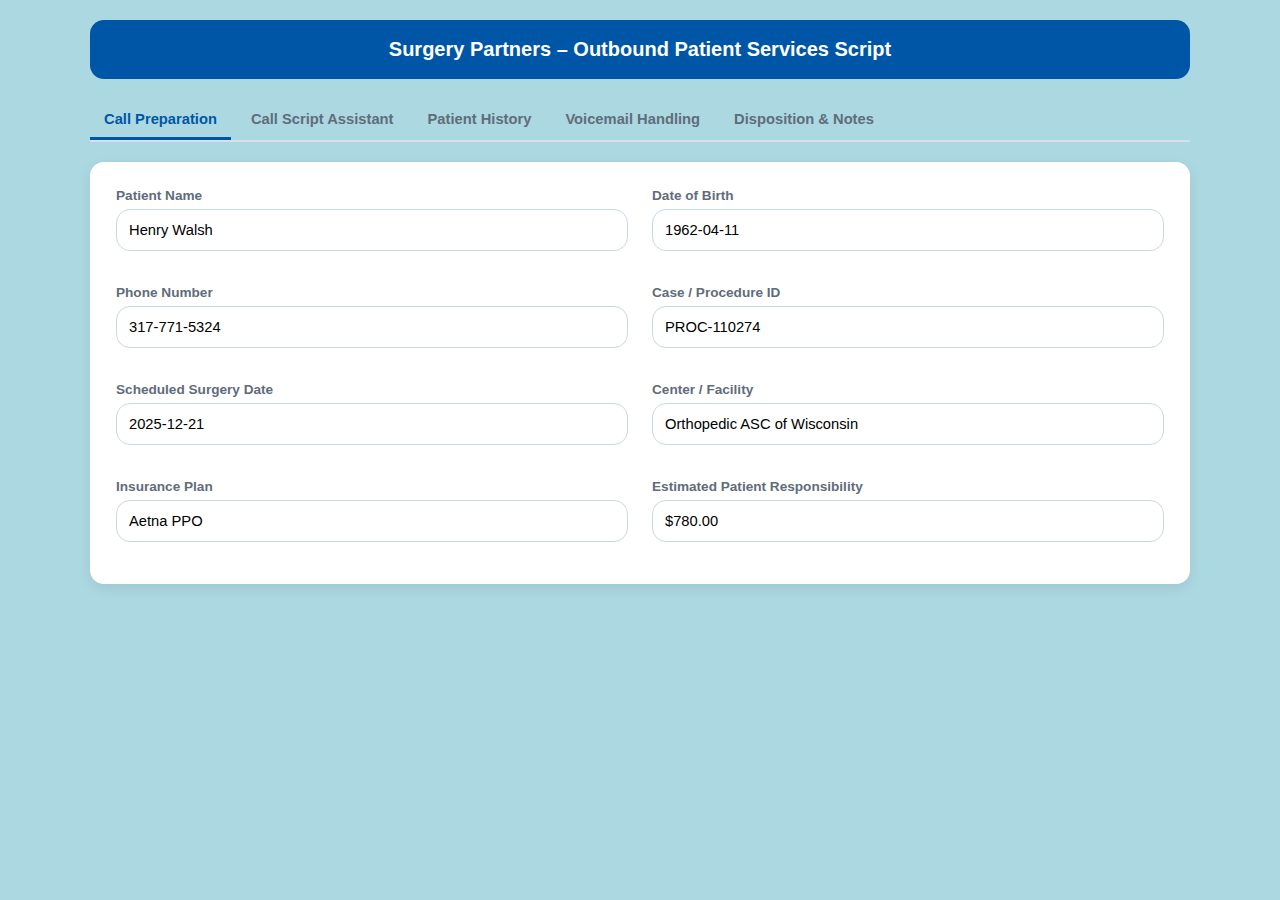
<file: agent-script-outbound.html>
<!DOCTYPE html>
<html lang="en">
<head>
<meta charset="UTF-8" />
<meta name="viewport" content="width=device-width, initial-scale=1" />
<title>Surgery Partners – Outbound Patient Services Script</title>

<style>
  :root {
    --primary: #0056a6;
    --primary-light: #e8f1fb;
    --bg: #acd8e1;
    --card-bg: #ffffff;
    --text-main: #1f2d3d;
    --text-muted: #5f6c7b;
    --radius: 14px;
    --shadow: 0 4px 14px rgba(0,0,0,0.08);
    --success: #3fae5b;
    --danger: #e26c6c;
  }

  body {
    margin: 0;
    background: var(--bg);
    font-family: "Segoe UI", sans-serif;
    color: var(--text-main);
    padding: 20px 16px;
  }

  .container { max-width: 1100px; margin: 0 auto; }

  .header {
    background: var(--primary);
    color: #fff;
    padding: 18px 24px;
    border-radius: var(--radius);
    font-size: 1.25rem;
    font-weight: 600;
    margin-bottom: 22px;
    text-align: center;
  }

  /* Tabs */
  .tabs {
    display: flex;
    flex-wrap: wrap;
    gap: 6px;
    border-bottom: 2px solid #d7e0ea;
    margin-bottom: 20px;
  }
  .tab {
    padding: 10px 14px;
    cursor: pointer;
    font-size: 0.92rem;
    font-weight: 600;
    color: var(--text-muted);
    border-bottom: 3px solid transparent;
    transition: 0.25s;
    white-space: nowrap;
  }
  .tab.active {
    color: var(--primary);
    border-bottom-color: var(--primary);
  }

  /* Cards & layout */
  .card {
    background: var(--card-bg);
    padding: 26px;
    margin-bottom: 22px;
    border-radius: var(--radius);
    box-shadow: var(--shadow);
  }

  h3 {
    margin-top: 0;
    color: var(--primary);
    font-size: 1.2rem;
    font-weight: 600;
  }

  label {
    font-size: 0.85rem;
    color: var(--text-muted);
    font-weight: 600;
    margin-bottom: 6px;
    display: block;
  }

  input, textarea, select {
    width: 100%;
    padding: 12px;
    border: 1px solid #cbd7e3;
    border-radius: var(--radius);
    margin-bottom: 16px;
    font-size: 0.92rem;
    box-sizing: border-box;
  }

  textarea { resize: vertical; height: 90px; }

  .grid-2 {
    display: grid;
    grid-template-columns: 1fr 1fr;
    gap: 18px 24px;
  }
  @media (max-width: 700px) {
    .grid-2 { grid-template-columns: 1fr; }
  }

  /* Checklist */
  .check-section-title {
    margin-top: 22px;
    font-size: 1.05rem;
    color: var(--primary);
    font-weight: 600;
  }

  .checklist {
    margin-top: 8px;
  }

  .check-item {
    display: flex;
    align-items: center;
    gap: 10px;
    margin: 6px 0;
    font-size: 0.95rem;
    color: var(--text-main);
  }

  .check-item input {
    width: 16px;
    height: 16px;
    margin: 0;
  }

  .check-item label {
    margin: 0;
    font-weight: 400;
    cursor: pointer;
  }

  /* Timeline */
  .timeline {
    border-left: 3px solid var(--primary);
    padding-left: 16px;
  }
  .event { margin-bottom: 16px; }
  .event .date { font-weight: 600; color: var(--primary); }
  .event .type {
    background: var(--primary-light);
    padding: 3px 8px;
    border-radius: 999px;
    font-size: 0.75rem;
    display: inline-block;
    margin: 4px 0;
    color: var(--primary);
  }
  .event .summary {
    font-size: 0.9rem;
    color: var(--text-muted);
  }

  /* Toasts */
  .toast-container {
    position: fixed;
    top: 20px;
    right: 20px;
    z-index: 3000;
  }
  .toast {
    background: var(--success);
    color: #fff;
    padding: 12px 18px;
    border-radius: 10px;
    box-shadow: 0 4px 14px rgba(0,0,0,0.15);
    margin-bottom: 10px;
    opacity: 0;
    transform: translateY(-10px);
    transition: 0.3s;
    font-size: 0.9rem;
    font-weight: 600;
  }
  .toast.show {
    opacity: 1;
    transform: translateY(0);
  }

  .btn-save, .btn-voicemail {
    padding: 12px 16px;
    border-radius: var(--radius);
    border: none;
    font-size: 0.95rem;
    cursor: pointer;
    font-weight: 600;
  }
  .btn-save {
    background: var(--success);
    color: #fff;
  }
  .btn-save:hover { background: #2f914a; }

  .btn-voicemail {
    background: var(--danger);
    color: #fff;
  }
  .btn-voicemail:hover { background: #c65555; }

  .tab-content { display: none; }
  .tab-content.active { display: block; }
</style>
</head>

<body>

<div class="toast-container" id="toastContainer"></div>

<div class="container">

  <div class="header">Surgery Partners – Outbound Patient Services Script</div>

  <div class="tabs">
    <div class="tab active" data-tab="prep">Call Preparation</div>
    <div class="tab" data-tab="script">Call Script Assistant</div>
    <div class="tab" data-tab="history">Patient History</div>
    <div class="tab" data-tab="vm">Voicemail Handling</div>
    <div class="tab" data-tab="dispo">Disposition &amp; Notes</div>
  </div>

  <!-- CALL PREPARATION -->
  <div id="prep" class="tab-content active">
    <div class="card">
      <div class="grid-2">
        <div>
          <label>Patient Name</label>
          <input id="ptName" readonly />
        </div>
        <div>
          <label>Date of Birth</label>
          <input id="ptDOB" readonly />
        </div>
        <div>
          <label>Phone Number</label>
          <input id="ptPhone" readonly />
        </div>
        <div>
          <label>Case / Procedure ID</label>
          <input id="ptCase" readonly />
        </div>
        <div>
          <label>Scheduled Surgery Date</label>
          <input id="ptSurgeryDate" readonly />
        </div>
        <div>
          <label>Center / Facility</label>
          <input id="ptCenter" readonly />
        </div>
        <div>
          <label>Insurance Plan</label>
          <input id="ptInsurance" readonly />
        </div>
        <div>
          <label>Estimated Patient Responsibility</label>
          <input id="ptBalance" readonly />
        </div>
      </div>
    </div>
  </div>

  <!-- CALL SCRIPT ASSISTANT -->
  <div id="script" class="tab-content">
    <div class="card">
      <h3>Talking Points for Today’s Call</h3>
      <p id="aiScript" style="font-size:0.95rem; line-height:1.5;"></p>

      <div class="check-section-title">Identity Verification</div>
      <div class="checklist">
        <div class="check-item">
          <input type="checkbox" id="verifyIdentity" />
          <label for="verifyIdentity">Verify patient identity</label>
        </div>
        <div class="check-item">
          <input type="checkbox" id="confirmDate" />
          <label for="confirmDate">Confirm date &amp; location</label>
        </div>
      </div>

      <div class="check-section-title">Financial Readiness</div>
      <div class="checklist">
        <div class="check-item">
          <input type="checkbox" id="reviewInsurance" />
          <label for="reviewInsurance">Review insurance details</label>
        </div>
        <div class="check-item">
          <input type="checkbox" id="discussEstimate" />
          <label for="discussEstimate">Discuss estimate</label>
        </div>
        <div class="check-item">
          <input type="checkbox" id="offerPayment" />
          <label for="offerPayment">Offer payment options</label>
        </div>
      </div>
    </div>
  </div>

  <!-- PATIENT HISTORY -->
  <div id="history" class="tab-content">
    <div class="card">
      <h3>Patient Contact History</h3>
      <div id="historyTimeline" class="timeline"></div>
    </div>
  </div>

  <!-- VOICEMAIL HANDLING -->
  <div id="vm" class="tab-content">
    <div class="card">
      <button class="btn-voicemail" onclick="triggerVoicemail()">Send to Voicemail Flow</button>
      <p style="font-size:0.9rem; margin-top:14px; color:var(--text-muted);">
      </p>

      <h4>Pre-Recorded Message Preview</h4>
      <p style="font-size:0.9rem; color:var(--text-muted); line-height:1.5;">
        “Hello, this is Surgery Partners calling about your upcoming procedure.
        Please return our call at your earliest convenience so we can review
        your pre-operative instructions and your estimated out-of-pocket cost.”
      </p>
    </div>
  </div>

  <!-- DISPOSITION -->
  <div id="dispo" class="tab-content">
    <div class="card">
      <h3>Disposition &amp; Notes</h3>

      <label>Was Contact Made?</label>
      <select id="contactMade">
        <option>No Answer</option>
        <option>Yes - Spoke with Patient</option>
        <option>Voicemail Detected</option>
        <option>Callback Requested</option>
        <option>Wrong Number</option>
      </select>

      <label>Payment Commitment</label>
      <select id="paymentCommit">
        <option>No Payment Collected</option>
        <option>Paid in Full</option>
        <option>Partial Payment</option>
        <option>Promise to Pay</option>
        <option>Declined to Pay</option>
      </select>

      <label>Amount Collected</label>
      <input id="amountCollected" placeholder="$0.00" />

      <label>Agent Notes</label>
      <textarea id="agentNotes"></textarea>

      <button class="btn-save" onclick="saveDispo()">Save Disposition</button>
    </div>
  </div>

</div>

<script>
  /* Toast helpers */
  function showToast(text) {
    const container = document.getElementById("toastContainer");
    const toast = document.createElement("div");
    toast.className = "toast";
    toast.innerText = text + " ✓";
    container.appendChild(toast);

    requestAnimationFrame(() => toast.classList.add("show"));

    setTimeout(() => {
      toast.classList.remove("show");
      setTimeout(() => toast.remove(), 300);
    }, 3000);
  }

  function saveDispo() { showToast("Disposition Saved"); }
  function triggerVoicemail() { showToast("Voicemail Flow Triggered"); }

  /* Tabs */
  const tabs = document.querySelectorAll(".tab");
  const contents = document.querySelectorAll(".tab-content");

  tabs.forEach(tab => {
    tab.addEventListener("click", () => {
      tabs.forEach(t => t.classList.remove("active"));
      contents.forEach(c => c.classList.remove("active"));
      tab.classList.add("active");
      document.getElementById(tab.dataset.tab).classList.add("active");
    });
  });

  /* Patient rotation */
  const patients = [
    {
      name: "Cameron Loyal",
      dob: "1984-07-22",
      phone: "317-771-5324",
      caseId: "PROC-447821",
      surgeryDate: "2025-12-19",
      center: "NovaMed Surgery Center of Madison",
      insurance: "BlueCross PPO",
      estimate: "750.00",  // <- static $750 for Cameron
      history: [
        { date: "Dec 9, 2025", type: "Email", summary: "Sent pre-op fasting instructions." },
        { date: "Dec 8, 2025", type: "SMS", summary: "Reminder sent for upcoming procedure." },
        { date: "Dec 5, 2025", type: "Outbound Call", summary: "Insurance verified and date confirmed." }
      ]
    },
    {
      name: "Emily Graves",
      dob: "1979-11-04",
      phone: "317-771-5324",
      caseId: "PROC-558932",
      surgeryDate: "2025-12-18",
      center: "NovaMed Surgery Center of Madison",
      insurance: "UnitedHealthcare",
      estimate: "310.00",
      history: [
        { date: "Dec 11, 2025", type: "Outbound Call", summary: "Left voicemail reminder." },
        { date: "Dec 9, 2025", type: "SMS", summary: "Appointment reminder sent." },
        { date: "Dec 6, 2025", type: "Email", summary: "Sent pre-op instructions." }
      ]
    },
    {
      name: "Henry Walsh",
      dob: "1962-04-11",
      phone: "317-771-5324",
      caseId: "PROC-110274",
      surgeryDate: "2025-12-21",
      center: "Orthopedic ASC of Wisconsin",
      insurance: "Aetna PPO",
      estimate: "780.00",
      history: [
        { date: "Dec 12, 2025", type: "Outbound Call", summary: "Discussed high balance and next steps." },
        { date: "Dec 9, 2025", type: "SMS", summary: "Insurance verification completed." },
        { date: "Dec 7, 2025", type: "Email", summary: "Sent surgery prep checklist." }
      ]
    }
  ];

  const p = patients[Math.floor(Math.random() * patients.length)];

  document.getElementById("ptName").value = p.name;
  document.getElementById("ptDOB").value = p.dob;
  document.getElementById("ptPhone").value = p.phone;
  document.getElementById("ptCase").value = p.caseId;
  document.getElementById("ptSurgeryDate").value = p.surgeryDate;
  document.getElementById("ptCenter").value = p.center;
  document.getElementById("ptInsurance").value = p.insurance;
  document.getElementById("ptBalance").value = "$" + parseFloat(p.estimate).toFixed(2);

  document.getElementById("aiScript").innerText = `
    Hi ${p.name.split(" ")[0]}, this is a Patient Representative from Surgery Partners.
    I’m calling regarding your upcoming procedure scheduled for ${p.surgeryDate}.
    I’d like to review your insurance information and your estimated out-of-pocket cost of $${p.estimate}.
    I can also assist with taking care of that amount today if you'd like to handle it ahead of time.
    Do you have a moment to go over this together?
  `.trim();

  const historyTimeline = document.getElementById("historyTimeline");
  p.history.forEach(h => {
    historyTimeline.innerHTML += `
      <div class="event">
        <div class="date">${h.date}</div>
        <div class="type">${h.type}</div>
        <div class="summary">${h.summary}</div>
      </div>
    `;
  });
</script>

</body>
</html>
</file>
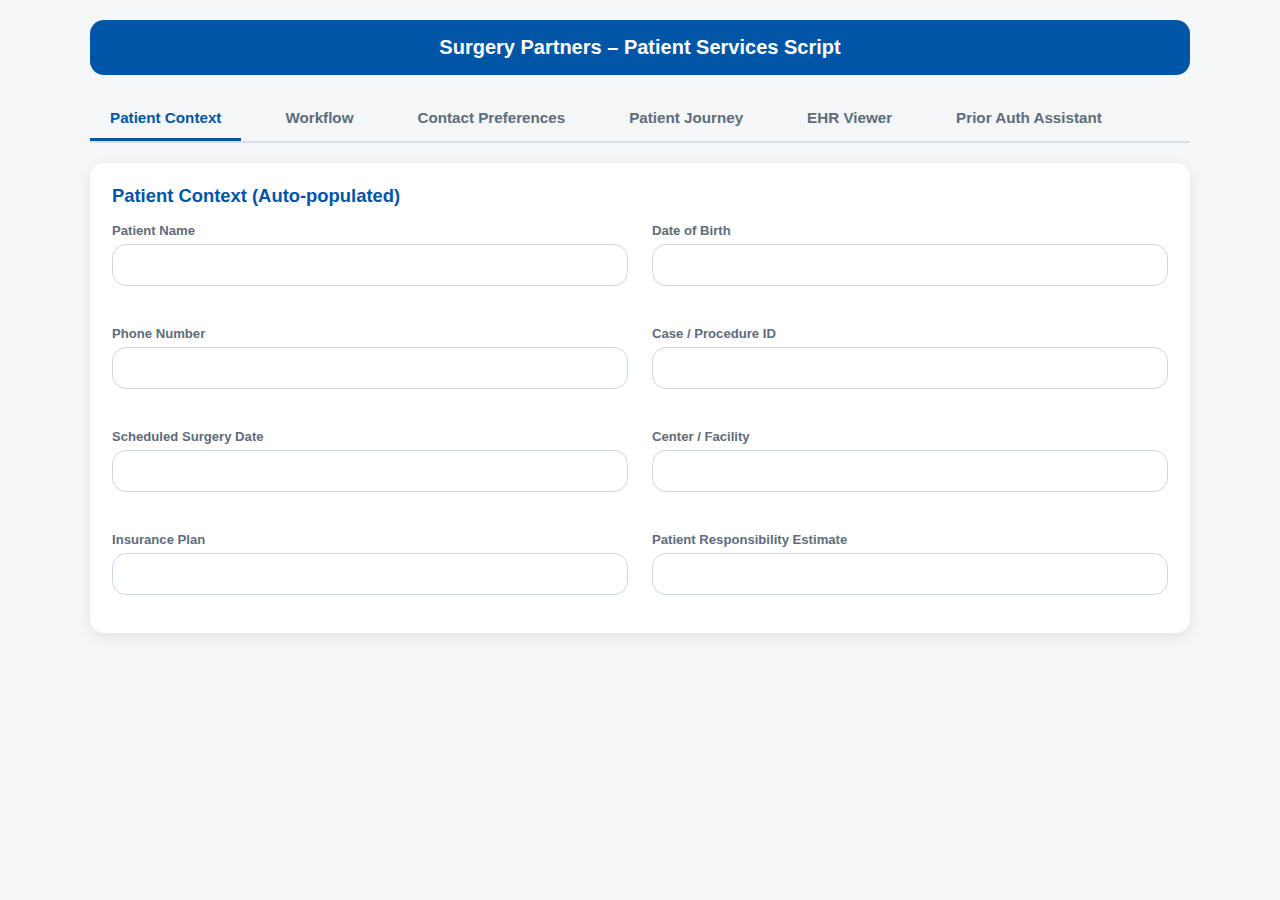
<file: agent-script.html>
<!DOCTYPE html>
<html lang="en">
<head>
<meta charset="UTF-8" />
<meta name="viewport" content="width=device-width, initial-scale=1" />
<title>Surgery Partners – Agent Script</title>

<style>
  :root {
    --primary: #0056a6;
    --primary-light: #e8f1fb;
    --bg: #f4f6f8;
    --card-bg: #ffffff;
    --text-main: #1f2d3d;
    --text-muted: #5f6c7b;
    --radius: 14px;
    --shadow: 0 4px 14px rgba(0,0,0,0.08);
  }

  body {
    margin: 0;
    background: var(--bg);
    font-family: "Segoe UI", sans-serif;
    color: var(--text-main);
    padding: 20px 16px;
  }

  .container {
    max-width: 1100px;
    margin: auto;
  }

  .header {
    background: var(--primary);
    color: #fff;
    padding: 16px 24px;
    border-radius: var(--radius);
    font-size: 1.25rem;
    font-weight: 600;
    margin-bottom: 22px;
    text-align: center;
  }

  /* TABS */
  .tabs {
    display: flex;
    border-bottom: 2px solid #d7e0ea;
    margin-bottom: 20px;
    overflow-x: auto;
  }

  .tab {
    padding: 12px 20px;
    cursor: pointer;
    font-size: 0.95rem;
    font-weight: 600;
    color: var(--text-muted);
    border-bottom: 3px solid transparent;
    white-space: nowrap;
    margin-right: 24px;
  }

  .tab.active {
    color: var(--primary);
    border-bottom: 3px solid var(--primary);
  }

  .card {
    background: var(--card-bg);
    padding: 22px;
    margin-bottom: 20px;
    border-radius: var(--radius);
    box-shadow: var(--shadow);
  }

  h3 {
    margin-top: 0;
    color: var(--primary);
    font-size: 1.15rem;
    font-weight: 600;
    margin-bottom: 16px;
  }

  label {
    display: block;
    font-size: 0.82rem;
    color: var(--text-muted);
    margin-bottom: 6px;
    font-weight: 600;
  }

  input {
    width: 100%;
    padding: 12px;
    border: 1px solid #cbd7e3;
    border-radius: var(--radius);
    margin-bottom: 16px;
    font-size: 0.92rem;
    box-sizing: border-box;
  }

  .grid-2 {
    display: grid;
    grid-template-columns: 1fr 1fr;
    gap: 24px;
  }

  @media (max-width: 700px) {
    .grid-2 {
      grid-template-columns: 1fr;
    }
  }

  .check-item {
    display: flex;
    align-items: center;
    margin-bottom: 14px;
    font-size: 0.95rem;
  }

  .check-item input {
    width: auto;
    margin-right: 10px;
  }

  .actions {
    display: grid;
    grid-template-columns: repeat(3, 1fr);
    gap: 14px;
  }

  @media (max-width: 700px) {
    .actions {
      grid-template-columns: 1fr;
    }
  }

  .btn {
    padding: 14px;
    border: none;
    border-radius: var(--radius);
    font-size: 0.95rem;
    font-weight: 600;
    cursor: pointer;
  }

  .btn-primary {
    background: var(--primary);
    color: #fff;
  }

  .btn-secondary {
    background: #e1e6eb;
    color: var(--text-main);
  }

  /* PATIENT JOURNEY */
  .timeline {
    border-left: 3px solid var(--primary);
    padding-left: 16px;
    margin-top: 10px;
  }

  .event {
    margin-bottom: 16px;
  }

  .event .date {
    font-size: 0.8rem;
    font-weight: 600;
    color: var(--primary);
  }

  .event .type {
    font-size: 0.75rem;
    background: var(--primary-light);
    padding: 4px 8px;
    border-radius: 999px;
    display: inline-block;
    margin: 4px 0;
    font-weight: 600;
    color: var(--primary);
  }

  .event .summary {
    font-size: 0.9rem;
    color: var(--text-muted);
  }

  /* HIDE/SHOW */
  .tab-content { display: none; }
  .tab-content.active { display: block; }

  /* EHR VIEW TABLE */
  .ehr-table {
    width: 100%;
    border-collapse: collapse;
    margin-bottom: 16px;
  }

  .ehr-table td {
    padding: 8px 4px;
    font-size: 0.9rem;
    border-bottom: 1px solid #e6eaef;
  }

</style>
</head>

<body>
<div class="container">

  <div class="header">Surgery Partners – Patient Services Script</div>

  <div class="tabs">
    <div class="tab active" data-tab="context">Patient Context</div>
    <div class="tab" data-tab="workflow">Workflow</div>
    <div class="tab" data-tab="preferences">Contact Preferences</div>
    <div class="tab" data-tab="journey">Patient Journey</div>
    <div class="tab" data-tab="ehr">EHR Viewer</div>
    <div class="tab" data-tab="pa">Prior Auth Assistant</div>
  </div>

  <!-- PATIENT CONTEXT -->
  <div id="context" class="tab-content active">
    <div class="card">
      <h3>Patient Context (Auto-populated)</h3>
      <div class="grid-2">
        <div><label>Patient Name</label><input id="ptName" readonly /></div>
        <div><label>Date of Birth</label><input id="ptDOB" readonly /></div>

        <div><label>Phone Number</label><input id="ptPhone" readonly /></div>
        <div><label>Case / Procedure ID</label><input id="ptCase" readonly /></div>

        <div><label>Scheduled Surgery Date</label><input id="ptSurgeryDate" readonly /></div>
        <div><label>Center / Facility</label><input id="ptCenter" readonly /></div>

        <div><label>Insurance Plan</label><input id="ptInsurance" readonly /></div>
        <div><label>Patient Responsibility Estimate</label><input id="ptBalance" readonly /></div>
      </div>
    </div>
  </div>

  <!-- WORKFLOW -->
  <div id="workflow" class="tab-content">
    <div class="card">
      <h3>Pre-Service Collection Workflow</h3>
      <div class="check-item"><input type="checkbox" /> Verify patient identity (DOB + Phone)</div>
      <div class="check-item"><input type="checkbox" /> Confirm upcoming procedure & facility</div>
      <div class="check-item"><input type="checkbox" /> Review insurance verification status</div>
      <div class="check-item"><input type="checkbox" /> Present patient responsibility estimate</div>
      <div class="check-item"><input type="checkbox" /> Offer payment options (full, partial, plan)</div>
      <div class="check-item"><input type="checkbox" /> Document payment commitment & note in HST</div>

      <div class="actions" style="margin-top:20px;">
        <button class="btn btn-primary">Collect Payment</button>
        <button class="btn btn-primary">Document Interaction</button>
        <button class="btn btn-secondary">Escalate to Supervisor</button>
      </div>
    </div>
  </div>

  <!-- CONTACT PREFERENCES -->
  <div id="preferences" class="tab-content">
    <d
</file>
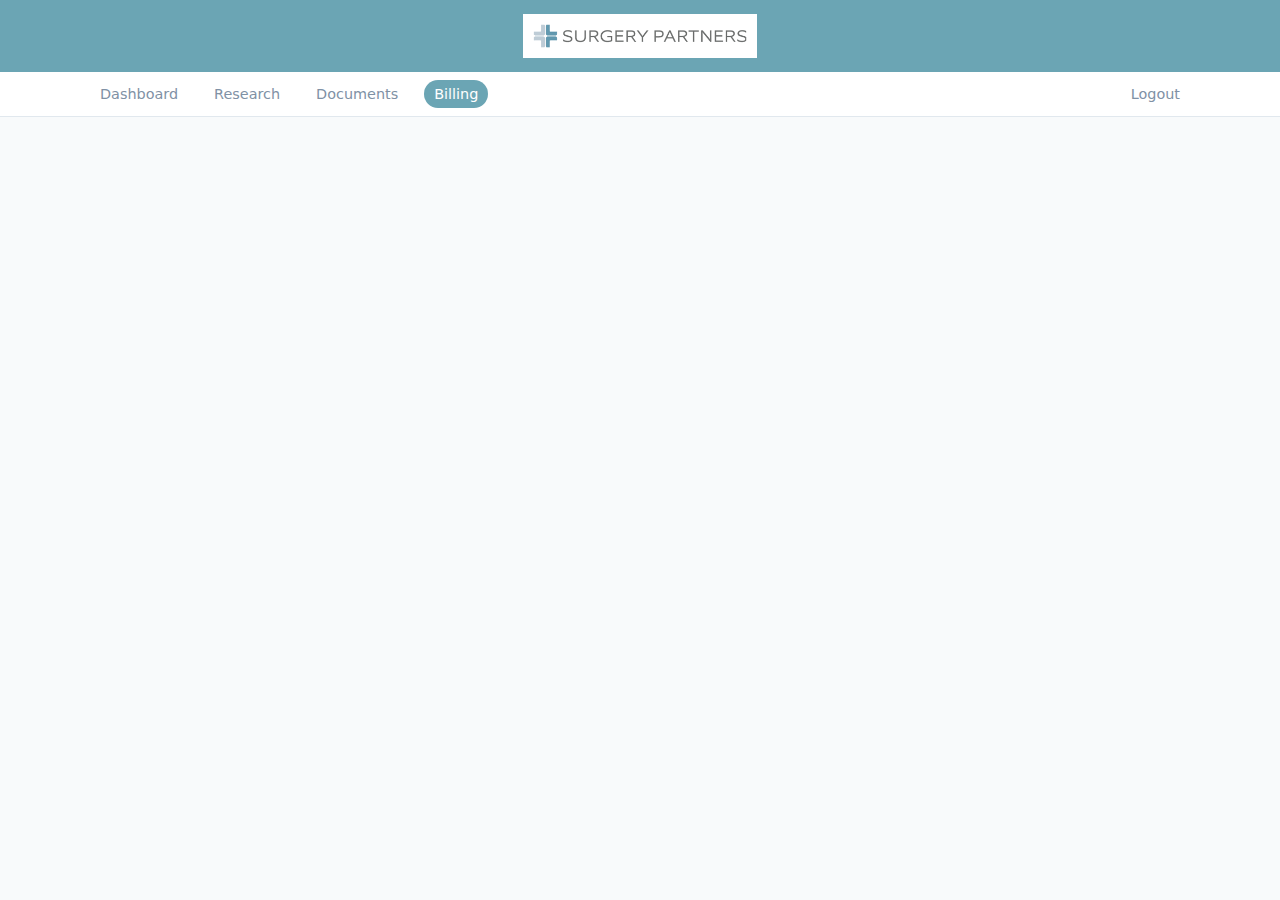
<file: billing.html>
<!DOCTYPE html>
<html lang="en">
<head>
  <meta charset="UTF-8" />
  <meta name="viewport" content="width=device-width, initial-scale=1" />
  <title>Surgery Partners – Billing & Insurance</title>
  <link rel="stylesheet" href="theme.css" />
</head>
<body>
  <header class="app-header">
    <img src="surgery-partners-logo.png" class="app-logo" alt="Surgery Partners Logo" />
  </header>
  <nav class="app-nav">
    <div class="app-nav-inner">
      <a href="dashboard.html" class="app-nav-link" id="navDashboard">Dashboard</a>
      <a href="research.html" class="app-nav-link" id="navResearch">Research</a>
      <a href="documents.html" class="app-nav-link" id="navDocuments">Documents</a>
      <a href="billing.html" class="app-nav-link app-nav-active" id="navBilling">Billing</a>
      <a href="index.html" class="app-nav-link app-nav-right">Logout</a>
    </div>
  </nav>
  <main class="app-main app-page-transition">
    <h1 style="margin-bottom:8px;">Billing & Insurance</h1>
    <p class="app-muted" style="margin-bottom:18px;">
      Demo patient payment, insurance verification, and account management workflows.
    </p>
    <div class="app-card" style="margin-bottom:18px;">
      <h3 style="margin-top:0;">Patient Payment</h3>
      <form style="max-width:400px; margin-bottom:10px;">
        <input type="text" placeholder="Account Number" style="width:100%; padding:8px; margin-bottom:8px; border-radius:8px; border:1px solid #ccc;" />
        <input type="text" placeholder="Patient Last Name" style="width:100%; padding:8px; margin-bottom:8px; border-radius:8px; border:1px solid #ccc;" />
        <input type="number" placeholder="Payment Amount ($)" style="width:100%; padding:8px; margin-bottom:8px; border-radius:8px; border:1px solid #ccc;" />
        <button class="app-btn-primary" type="submit" style="width:100%;">Submit Payment</button>
      </form>
      <div class="app-muted" style="font-size:0.94rem;">
        For demo only. No real payments processed.
      </div>
    </div>
    <div class="app-card">
      <h3 style="margin-top:0;">Insurance Verification</h3>
      <form style="max-width:400px;">
        <input type="text" placeholder="Patient Name or ID" style="width:100%; padding:8px; margin-bottom:8px; border-radius:8px; border:1px solid #ccc;" />
        <input type="text" placeholder="Insurance Provider" style="width:100%; padding:8px; margin-bottom:8px; border-radius:8px; border:1px solid #ccc;" />
        <button class="app-btn-secondary" type="submit" style="width:100%;">Verify Coverage</button>
      </form>
    </div>
    <div class="app-muted" style="margin-top:18px;">
      Need documents? Go to <a href="documents.html" style="color:var(--brand-primary);">Documents</a>.
    </div>
  </main>
  <!-- Genesys Messenger snippet -->
  <script type="text/javascript" charset="utf-8">
    (function (g, e, n, es, ys) {
      g['_genesysJs'] = e;
      g[e] = g[e] || function () { (g[e].q = g[e].q || []).push(arguments) };
      g[e].t = 1 * new Date();
      g[e].c = es;
      ys = document.createElement('script'); ys.async = 1; ys.src = n;
      ys.charset = 'utf-8'; document.head.appendChild(ys);
    })(window, 'Genesys', 'https://apps.mypurecloud.com/genesys-bootstrap/genesys.min.js', {
      environment: 'prod',
      deploymentId: '0042b643-9e47-4c81-b7c3-fbe66fb52dd8'
    });
  </script>
</body>
</html>
</file>
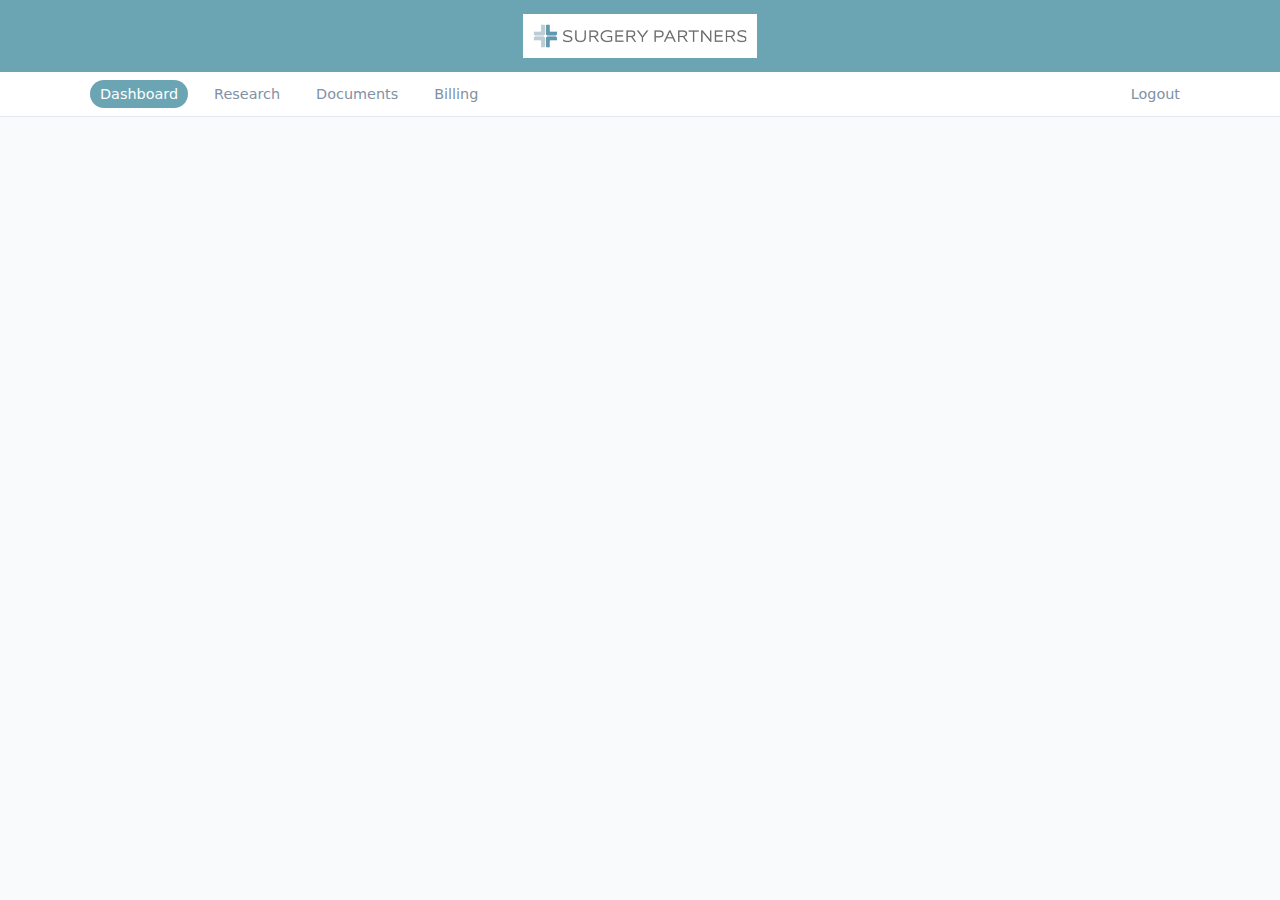
<file: dashboard.html>
<!DOCTYPE html>
<html lang="en">
<head>
  <meta charset="UTF-8" />
  <meta name="viewport" content="width=device-width, initial-scale=1" />
  <title>Surgery Partners – Dashboard</title>
  <link rel="stylesheet" href="theme.css" />
</head>
<body>
  <header class="app-header">
    <img src="surgery-partners-logo.png" class="app-logo" alt="Surgery Partners Logo" />
  </header>
  <nav class="app-nav">
    <div class="app-nav-inner">
      <a href="dashboard.html" class="app-nav-link app-nav-active" id="navDashboard">Dashboard</a>
      <a href="research.html" class="app-nav-link" id="navResearch">Research</a>
      <a href="documents.html" class="app-nav-link" id="navDocuments">Documents</a>
      <a href="billing.html" class="app-nav-link" id="navBilling">Billing</a>
      <a href="login.html" class="app-nav-link app-nav-right">Logout</a>
    </div>
  </nav>
  <main class="app-main app-page-transition">
    <h1 style="margin-bottom:8px;">Operations Dashboard</h1>
    <p class="app-muted" style="margin-bottom:18px;">
      Real-time visibility into Patient Access operations, queue status, and supervisor actions.
    </p>
    <div class="app-grid" style="margin-bottom:24px;">
      <!-- Operational KPIs -->
      <div class="app-card">
        <h3 style="margin:0 0 4px 0;">Calls in Queue</h3>
        <div style="font-size:2.2rem; font-weight:500; margin-bottom:4px;" id="callsInQueue">6</div>
        <div class="app-muted">Live as of 2:32pm</div>
      </div>
      <div class="app-card">
        <h3 style="margin:0 0 4px 0;">Average Handle Time</h3>
        <div style="font-size:2.2rem; font-weight:500; margin-bottom:4px;" id="aht">6:41 min</div>
        <div class="app-muted">Today</div>
      </div>
      <div class="app-card">
        <h3 style="margin:0 0 4px 0;">Staff On Duty</h3>
        <div style="font-size:2.2rem; font-weight:500; margin-bottom:4px;" id="staffOnDuty">18</div>
        <div class="app-muted">Patient Access team</div>
      </div>
      <div class="app-card">
        <h3 style="margin:0 0 4px 0;">Call Volume (Today)</h3>
        <div style="font-size:2.2rem; font-weight:500; margin-bottom:4px;" id="callVolume">134</div>
        <div class="app-muted">as of 2:32pm</div>
      </div>
    </div>
    <!-- Supervisor Actions & Alerts -->
    <div class="app-grid" style="margin-bottom:24px;">
      <div class="app-card" style="min-width:240px;">
        <h4 style="margin:0 0 6px 0;">Supervisor Actions</h4>
        <button class="app-btn-primary" style="margin-bottom:8px; width:100%;">Jump in / Take Over Live Call</button>
        <button class="app-btn-secondary" style="width:100%;">Retrieve Call Recording</button>
      </div>
      <div class="app-card" style="min-width:240px;">
        <h4 style="margin:0 0 6px 0;">Live Alerts</h4>
        <ul style="margin:0; padding-left:16px;">
          <li><strong>High queue detected</strong> – Supervisor intervention recommended</li>
          <li><strong>Staffing under target</strong> – 2 FTEs needed</li>
        </ul>
      </div>
    </div>
    <!-- Metrics Trend Chart Placeholder -->
    <div class="app-card" style="margin-bottom:18px;">
      <h4 style="margin:0 0 6px 0;">Operational Efficiency Trend</h4>
      <div style="width:100%; height:160px; background:#f0f4f8; border-radius:10px; display:flex; align-items:center; justify-content:center;">
        <span class="app-muted">[Analytics chart integration demo – see Reporting page for details]</span>
      </div>
    </div>
    <div class="app-muted" style="margin-top:10px;">
      For real-time workforce changes and advanced reporting, go to <a href="research.html" style="color:var(--brand-primary);">Research</a>.
    </div>
  </main>
  <!-- Genesys Messenger snippet -->
  <script type="text/javascript" charset="utf-8">
    (function (g, e, n, es, ys) {
      g['_genesysJs'] = e;
      g[e] = g[e] || function () { (g[e].q = g[e].q || []).push(arguments) };
      g[e].t = 1 * new Date();
      g[e].c = es;
      ys = document.createElement('script'); ys.async = 1; ys.src = n;
      ys.charset = 'utf-8'; document.head.appendChild(ys);
    })(window, 'Genesys', 'https://apps.mypurecloud.com/genesys-bootstrap/genesys.min.js', {
      environment: 'prod',
      deploymentId: '0042b643-9e47-4c81-b7c3-fbe66fb52dd8'
    });
  </script>
</body>
</html>
</file>
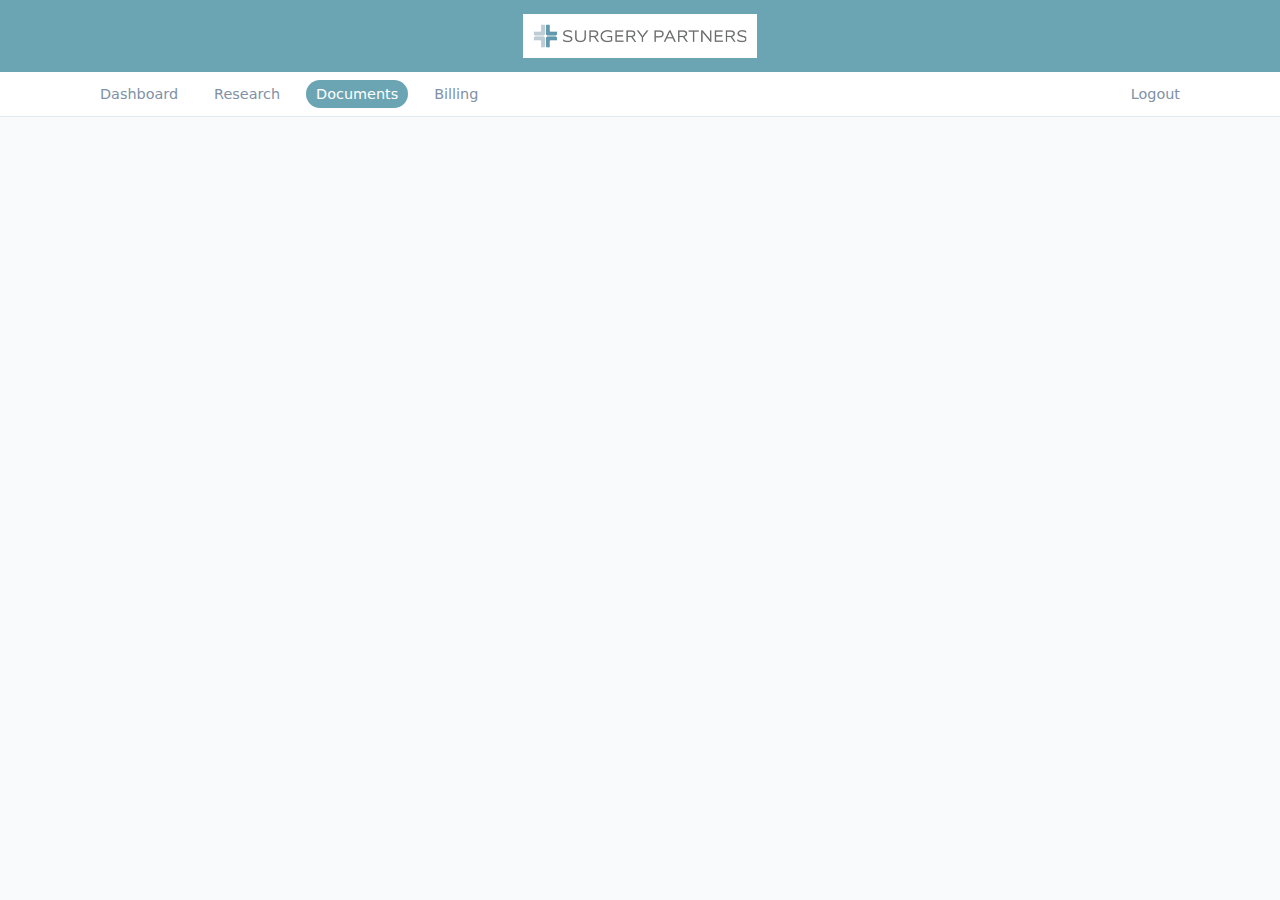
<file: documents.html>
<!DOCTYPE html>
<html lang="en">
<head>
  <meta charset="UTF-8" />
  <meta name="viewport" content="width=device-width, initial-scale=1" />
  <title>Surgery Partners – Documents</title>
  <link rel="stylesheet" href="theme.css" />
</head>
<body>
  <header class="app-header">
    <img src="surgery-partners-logo.png" class="app-logo" alt="Surgery Partners Logo" />
  </header>
  <nav class="app-nav">
    <div class="app-nav-inner">
      <a href="dashboard.html" class="app-nav-link" id="navDashboard">Dashboard</a>
      <a href="research.html" class="app-nav-link" id="navResearch">Research</a>
      <a href="documents.html" class="app-nav-link app-nav-active" id="navDocuments">Documents</a>
      <a href="billing.html" class="app-nav-link" id="navBilling">Billing</a>
      <a href="index.html" class="app-nav-link app-nav-right">Logout</a>
    </div>
  </nav>
  <main class="app-main app-page-transition">
    <h1 style="margin-bottom:8px;">Resources & Documents</h1>
    <p class="app-muted" style="margin-bottom:18px;">
      Standard operating procedures, compliance documents, and team resources for Patient Access and Supervisors.
    </p>
    <div class="app-layout-2col">
      <div>
        <div class="app-card" style="margin-bottom:14px;">
          <h4 style="margin-top:0;">Standard Operating Procedures</h4>
          <ul style="margin:0 0 0 16px; padding:0;">
            <li><a href="#" style="color:var(--brand-primary);">Patient Scheduling SOP (v2.1)</a></li>
            <li><a href="#" style="color:var(--brand-primary);">Call Escalation Policy</a></li>
            <li><a href="#" style="color:var(--brand-primary);">Screen Recording Usage Guide</a></li>
          </ul>
        </div>
        <div class="app-card">
          <h4 style="margin-top:0;">Compliance Documents</h4>
          <ul style="margin:0 0 0 16px; padding:0;">
            <li><a href="#" style="color:var(--brand-primary);">HIPAA Call Handling Checklist</a></li>
            <li><a href="#" style="color:var(--brand-primary);">Quality Assurance Procedures</a></li>
          </ul>
        </div>
      </div>
      <div>
        <div class="app-card">
          <h4 style="margin-top:0;">Team Resources</h4>
          <ul style="margin:0 0 0 16px; padding:0;">
            <li><a href="#" style="color:var(--brand-primary);">Supervisor Quick Reference</a></li>
            <li><a href="#" style="color:var(--brand-primary);">Patient Access FAQ</a></li>
            <li><a href="#" style="color:var(--brand-primary);">WFM: Real-Time Adjustment Guide</a></li>
          </ul>
        </div>
      </div>
    </div>
    <div class="app-muted" style="margin-top:16px;">
      For billing, insurance, or patient payment forms, go to <a href="billing.html" style="color:var(--brand-primary);">Billing</a>.
    </div>
  </main>
  <!-- Genesys Messenger snippet -->
  <script type="text/javascript" charset="utf-8">
    (function (g, e, n, es, ys) {
      g['_genesysJs'] = e;
      g[e] = g[e] || function () { (g[e].q = g[e].q || []).push(arguments) };
      g[e].t = 1 * new Date();
      g[e].c = es;
      ys = document.createElement('script'); ys.async = 1; ys.src = n;
      ys.charset = 'utf-8'; document.head.appendChild(ys);
    })(window, 'Genesys', 'https://apps.mypurecloud.com/genesys-bootstrap/genesys.min.js', {
      environment: 'prod',
      deploymentId: '0042b643-9e47-4c81-b7c3-fbe66fb52dd8'
    });
  </script>
</body>
</html>
</file>
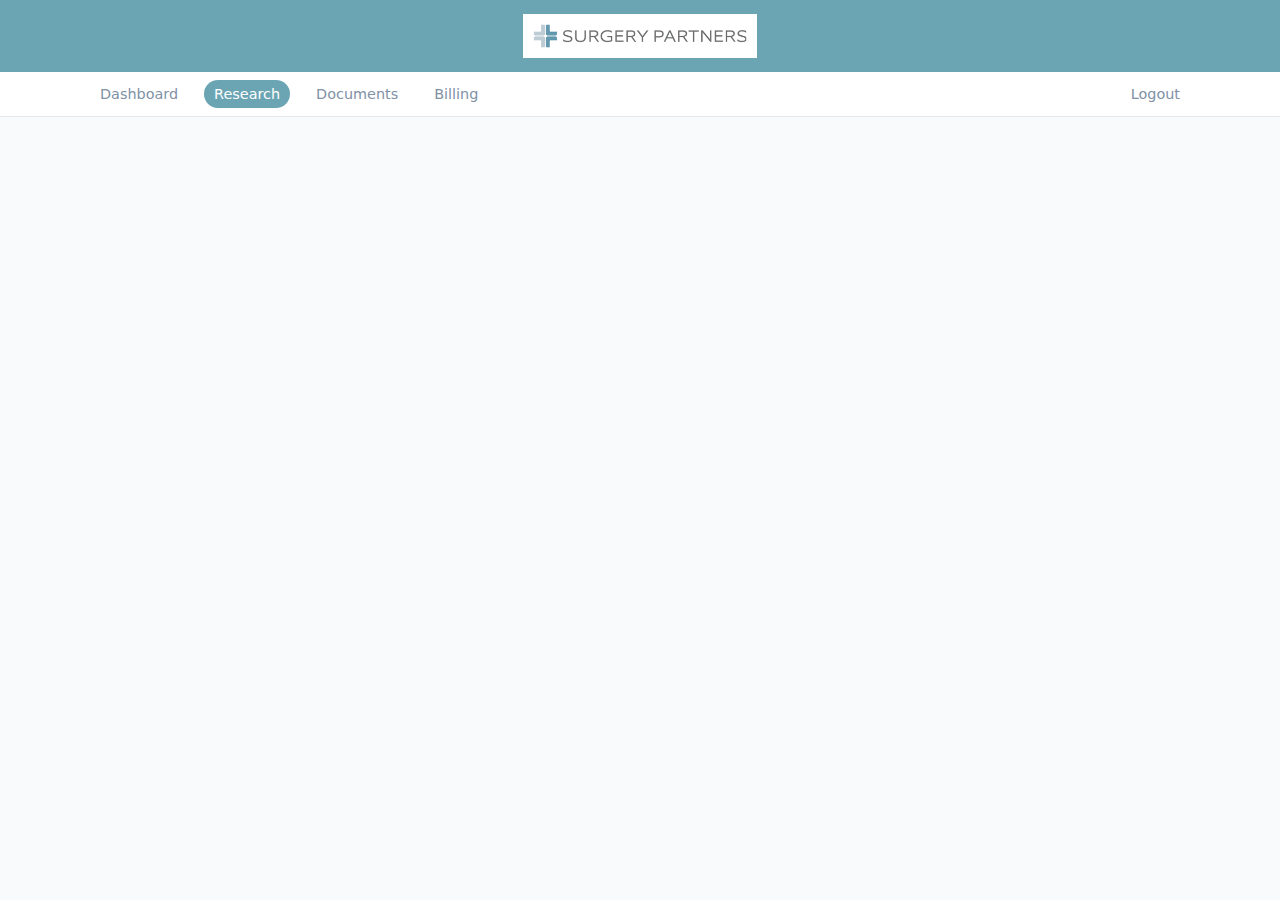
<file: research.html>
<!DOCTYPE html>
<html lang="en">
<head>
  <meta charset="UTF-8" />
  <meta name="viewport" content="width=device-width, initial-scale=1" />
  <title>Surgery Partners – Research & Recordings</title>
  <link rel="stylesheet" href="theme.css" />
</head>
<body>
  <header class="app-header">
    <img src="surgery-partners-logo.png" class="app-logo" alt="Surgery Partners Logo" />
  </header>
  <nav class="app-nav">
    <div class="app-nav-inner">
      <a href="dashboard.html" class="app-nav-link" id="navDashboard">Dashboard</a>
      <a href="research.html" class="app-nav-link app-nav-active" id="navResearch">Research</a>
      <a href="documents.html" class="app-nav-link" id="navDocuments">Documents</a>
      <a href="billing.html" class="app-nav-link" id="navBilling">Billing</a>
      <a href="login.html" class="app-nav-link app-nav-right">Logout</a>
    </div>
  </nav>
  <main class="app-main app-page-transition">
    <h1 style="margin-bottom:8px;">Call & Interaction Research</h1>
    <p class="app-muted" style="margin-bottom:18px;">
      Search, retrieve, and analyze patient access calls and recordings in real time.
    </p>
    <div class="app-card" style="margin-bottom:20px;">
      <h3 style="margin-top:0;">Find a Call or Recording</h3>
      <form style="display:flex; gap:12px; flex-wrap:wrap; margin-bottom:12px;">
        <input type="text" placeholder="Patient Name or ID" style="flex:1; min-width:180px; padding:8px; border-radius:8px; border:1px solid #ccc;" />
        <input type="date" style="flex:1; min-width:140px; padding:8px; border-radius:8px; border:1px solid #ccc;" />
        <button class="app-btn-primary" type="submit" style="min-width:110px;">Search</button>
      </form>
      <div style="margin-top:10px;">
        <span class="app-muted">Example: Search by patient, date, or case number to access call and screen recordings for review or training.</span>
      </div>
      <div style="margin-top:18px;">
        <table style="width:100%; border-collapse:collapse;">
          <thead>
            <tr style="background:#f0f4f8;">
              <th style="text-align:left; padding:7px;">Date</th>
              <th style="text-align:left; padding:7px;">Patient</th>
              <th style="text-align:left; padding:7px;">Agent</th>
              <th style="text-align:left; padding:7px;">Duration</th>
              <th style="text-align:left; padding:7px;">Actions</th>
            </tr>
          </thead>
          <tbody>
            <tr>
              <td style="padding:7px;">2024-05-03</td>
              <td style="padding:7px;">Amanda Rivers</td>
              <td style="padding:7px;">Alex Ng</td>
              <td style="padding:7px;">5:22</td>
              <td style="padding:7px;">
                <button class="app-btn-secondary" style="font-size:0.86rem;">Play Recording</button>
                <button class="app-btn-secondary" style="font-size:0.86rem;">Screen Recording</button>
              </td>
            </tr>
            <tr>
              <td style="padding:7px;">2024-05-03</td>
              <td style="padding:7px;">Tyson Jones</td>
              <td style="padding:7px;">Sara Miles</td>
              <td style="padding:7px;">7:14</td>
              <td style="padding:7px;">
                <button class="app-btn-secondary" style="font-size:0.86rem;">Play Recording</button>
                <button class="app-btn-secondary" style="font-size:0.86rem;">Screen Recording</button>
              </td>
            </tr>
            <tr>
              <td style="padding:7px;">2024-05-02</td>
              <td style="padding:7px;">Donna Stern</td>
              <td style="padding:7px;">Luis Patel</td>
              <td style="padding:7px;">8:41</td>
              <td style="padding:7px;">
                <button class="app-btn-secondary" style="font-size:0.86rem;">Play Recording</button>
                <button class="app-btn-secondary" style="font-size:0.86rem;">Screen Recording</button>
              </td>
            </tr>
          </tbody>
        </table>
      </div>
    </div>
    <div class="app-grid">
      <div class="app-card">
        <h4 style="margin-top:0;">Live Queue Monitor</h4>
        <div class="app-muted" style="margin-bottom:6px;">Current queue: <strong>6</strong></div>
        <button class="app-btn-primary" style="width:100%;">Jump in / Take Over Call</button>
      </div>
      <div class="app-card">
        <h4 style="margin-top:0;">Supervisor Knowledge</h4>
        <ul class="app-muted" style="margin:0 0 6px 16px; font-size:1rem;">
          <li>How to retrieve a call recording after a call</li>
          <li>How to escalate and join a live call</li>
          <li>Using analytics for staffing and workflow changes</li>
        </ul>
      </div>
    </div>
    <div class="app-muted" style="margin-top:16px;">
      Need real-time workforce changes? Contact Operations or use <a href="dashboard.html" style="color:var(--brand-primary);">Dashboard</a>.
    </div>
  </main>
  <!-- Genesys Messenger snippet -->
  <script type="text/javascript" charset="utf-8">
    (function (g, e, n, es, ys) {
      g['_genesysJs'] = e;
      g[e] = g[e] || function () { (g[e].q = g[e].q || []).push(arguments) };
      g[e].t = 1 * new Date();
      g[e].c = es;
      ys = document.createElement('script'); ys.async = 1; ys.src = n;
      ys.charset = 'utf-8'; document.head.appendChild(ys);
    })(window, 'Genesys', 'https://apps.mypurecloud.com/genesys-bootstrap/genesys.min.js', {
      environment: 'prod',
      deploymentId: '0042b643-9e47-4c81-b7c3-fbe66fb52dd8'
    });
  </script>
</body>
</html>
</file>
<file: theme.css>
:root {
  --brand-primary: #6ba5b4;
  --brand-primary-dark: #457e93;
  --bg-light: #f8fafb;
  --card-bg: #ffffff;
  --border-radius: 12px;
  --text-main: #364051;
  --text-muted: #8091a5;
  --border-subtle: #e1e8ee;
}

/* Base */
body {
  margin: 0;
  font-family: "Segoe UI", system-ui, -apple-system, BlinkMacSystemFont, sans-serif;
  background-color: var(--bg-light);
  color: var(--text-main);
}

/* Header */
.app-header {
  background-color: var(--brand-primary);
  color: #fff;
  padding: 14px 24px;
  display: flex;
  justify-content: center;
  align-items: center;
  text-align: center;
  position: fixed;
  top: 0;
  left: 0;
  right: 0;
  z-index: 1000;
}

.app-logo {
  height: 44px;
  width: auto;
  display: block;
}

/* Nav */
.app-nav {
  background-color: #fff;
  border-bottom: 1px solid var(--border-subtle);
  position: fixed;
  top: 72px;
  left: 0;
  right: 0;
  z-index: 999;
}

.app-nav-inner {
  max-width: 1100px;
  margin: 0 auto;
  display: flex;
  padding: 8px 24px;
  gap: 16px;
  align-items: center;
}

.app-nav-link {
  text-decoration: none;
  color: var(--text-muted);
  font-size: 0.9rem;
  padding: 6px 10px;
  border-radius: 999px;
}

.app-nav-link:hover {
  background-color: #f0f4f8;
}

.app-nav-active {
  background-color: var(--brand-primary);
  color: #fff;
}

.app-nav-right {
  margin-left: auto;
}

/* Layout */
.app-main {
  max-width: 1100px;
  margin: 140px auto 24px;
  padding: 0 16px;
}

.app-card {
  background-color: var(--card-bg);
  border-radius: var(--border-radius);
  padding: 18px 20px;
  box-shadow: 0 2px 8px rgba(70,130,180,0.05);
  border: 1px solid #f0f0f0;
}

.app-grid {
  display: grid;
  grid-template-columns: repeat(auto-fit, minmax(260px, 1fr));
  gap: 16px;
}

.app-muted {
  color: var(--text-muted);
  font-size: 0.9rem;
}

.app-btn-primary,
.app-btn-secondary {
  border: none;
  padding: 8px 14px;
  border-radius: 999px;
  font-size: 0.9rem;
  cursor: pointer;
}

.app-btn-primary {
  background-color: var(--brand-primary);
  color: #fff;
}

.app-btn-primary:hover {
  background-color: var(--brand-primary-dark);
}

.app-btn-secondary {
  background-color: #fff;
  color: var(--brand-primary);
  border: 1px solid var(--brand-primary);
}

.app-btn-secondary:hover {
  background-color: #e9f3f8;
}

/* Page transition */
.app-page-transition {
  opacity: 0;
  transform: translateY(10px);
  animation: pageFadeIn 0.45s ease forwards;
}

@keyframes pageFadeIn {
  from {
    opacity: 0;
    transform: translateY(14px);
  }
  to {
    opacity: 1;
    transform: translateY(0);
  }
}

/* 2-column layout for documents */
.app-layout-2col {
  display: grid;
  grid-template-columns: minmax(260px, 320px) minmax(0, 1fr);
  gap: 16px;
}

@media (max-width: 768px) {
  .app-layout-2col {
    grid-template-columns: 1fr;
  }
}
</file>
